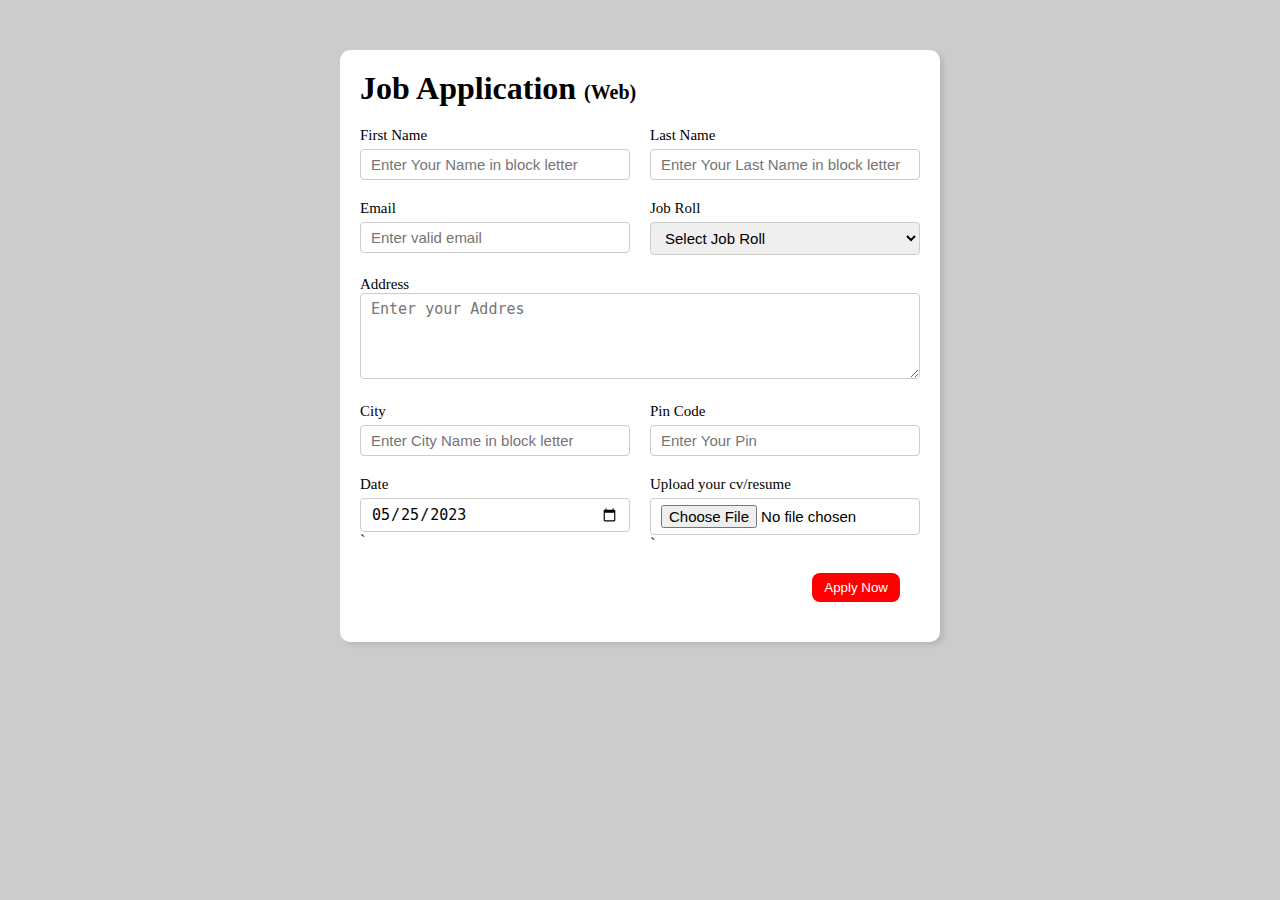
<file: index.html>
<!DOCTYPE html>
<html lang="en">
<head>
    <meta charset="UTF-8">
    <meta http-equiv="X-UA-Compatible" content="IE=edge">
    <meta name="viewport" content="width=device-width, initial-scale=1.0">
    <title>Job Application Form</title>
    <link rel="stylesheet" href="style.css">
</head>
<body>
    <div class="container">
        <div class="apply_box">
            <h1>Job Application <span class="title_small"> (Web)</span></h1>
            <form action="">
                <div class="form_container">
                    <div class="form_control">
                        <label for="first_name">First Name</label>
                        <input id="first_name" name="first_name" placeholder="Enter Your Name in block letter">
                    </div>
                    <div class="form_control">
                        <label for="last_name">Last Name</label>
                        <input id="last_name" name="first_name" placeholder="Enter Your Last Name in block letter">
                    </div>
                    <div class="form_control">
                        <label for="email">Email</label>
                        <input id="email" name="email" placeholder="Enter valid email">
                    </div>
                    <div class="form_control">
                        <label for="job_roll">Job Roll</label>
                        <select name="" id="">
                            <option value="">Select Job Roll</option>
                            <option value="frontend">Frontend Devloper</option>
                            <option value="backend">Backend Devloper</option>
                            <option value="full_stack">Full stack Devloper</option>
                            <option value="ui_ux">UI UX Designer</option>
                        </select>
                    </div>
                    <div class="textarea_control">
                        <label for="address">Address</label>
                        <textarea name="address" id="address" cols="30" rows="4" placeholder="Enter your Addres"></textarea>
                        
                    </div>
                    <div class="form_control">
                        <label for="city">City</label>
                        <input id="city" name="city" placeholder="Enter City Name in block letter">
                    </div>
                    <div class="form_control">
                        <label for="pincode">Pin Code</label>
                        <input id="pincode" name="pincode" type="number" placeholder="Enter Your Pin">
                    </div>
                    <div class="form_control">
                        <label for="date">Date</label>
                        <input value="2023-05-25" id="date" name="date" type="date">`
                    </div>
                    <div class="form_control">
                        <label for="upload">Upload your cv/resume</label>
                        <input  id="upload" name="date" type="file">`
                    </div>

                </div>
                <div class="button_container">
                    <button type="submit"> Apply Now</button>
                </div>
            </form>
        </div>
    </div>
    
</body>
</html>
</file>
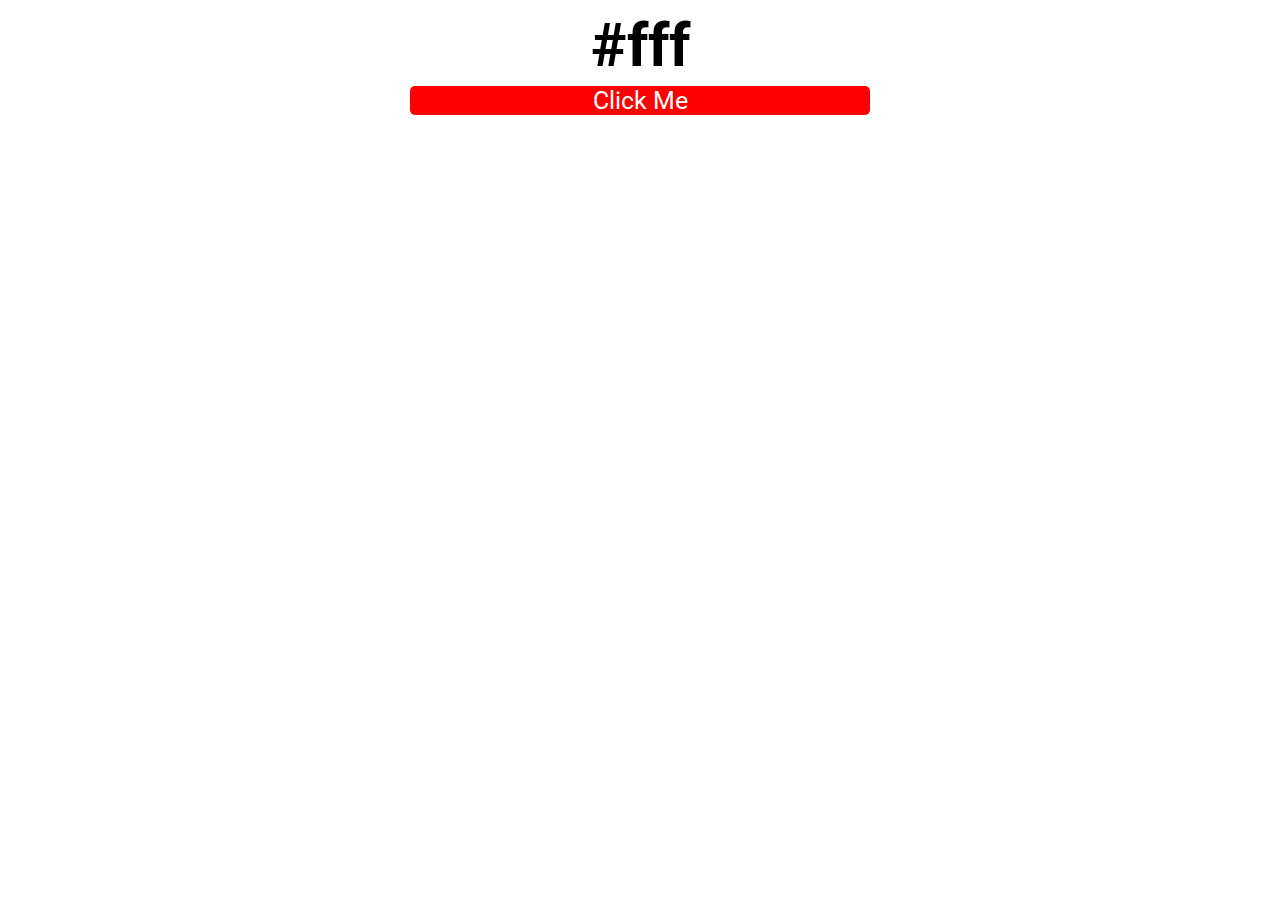
<file: first.html>
<!DOCTYPE html>
<html lang="en">
<head>
    <meta charset="UTF-8">
    <meta http-equiv="X-UA-Compatible" content="IE=edge">
    <meta name="viewport" content="width=device-width, initial-scale=1.0">
    <title>My Firt js Project</title>
    <link rel="stylesheet" href="first.css">

</head>
<body><div class="main">
    <div class="contaner">
        <h2 id="color-code">#fff</h2>
        <button id="btn">Click Me</button>
      
        </div>
        
    </div>
    <!-- <img src="C:\Users\User\Desktop\Assgnment\tablet.jpg" alt="" height="200px" width="200px"> -->
    <script src="first.js"> </script>
</body>
</html>
</file>
<file: style.css>
*{
    margin: 0;
    padding: 0;
    box-sizing: border-box;
}
body{
    background: #ccc;
    
}
.container{
    max-width: 900px;
    margin: 0 auto;
}
.apply_box{
    max-width: 600px;
    padding: 20px;
    background: #fff;
    margin: 0 auto;
    margin-top: 50px;
    box-shadow: 4px 3px 5px rgba(1, 1, 1, 0.1);
    border-radius: 10px;

}
.title_small{
    font-size: 20px;

}
.form_container{
    margin-top: 20px;
    display: grid;
    grid-template-columns: repeat(auto-fit,minmax(200px,1fr));
    gap: 20px;
}
.form_control{
    display: flex;
    flex-direction: column;
}
label{
    font-size: 15px;
    margin-bottom: 5px;
}
input, select, textarea{
    padding: 6px 10px;
    border: 1px solid #ccc;
    border-radius: 4px;
    font-size: 15px;
}
input:focus{
    outline-color: brown;
}
.button_container{
    display: flex;
    margin: 20px;
    justify-content: flex-end;
}
button{
    background-color: red;
    border: transparent solid 2px;
    padding: 5px 10px;
    color: #ffff;
    border-radius: 8px;
    transition: 0.3s ease-out;
}
button:hover{
    background-color: greenyellow;
    border: 2px solid red;
    color: black;
    transition: 0.3s ease-out;
    cursor: pointer;
}
.textarea_control{
    grid-column: 1 /span 2;
}
.textarea_control textarea{
    width: 100%;
}
@media (max-width: 460px) {
    .textarea_control{
        grid-column: 1 /span 2;
    }
} ;
</file>
<file: first.css>
@import url('https://fonts.googleapis.com/css2?family=Roboto:wght@100&display=swap');


*{
    margin: 0;
    padding: 0;
    box-sizing: border-box;
    font-family: 'Roboto', sans-serif;
}

  
.main{
    width: 100%;
    height: 100%;
    display: flex;
    justify-content: center;
    align-items: center;
}
.contaner{
width: 30rem;
height: 15rem;
padding: 10px;
border-radius: 10px;
background-color: #fff;
font-size: 40px;
text-align: center;
}
/* .btn{
    margin: 400px 400px;
    
    width: 400px;
    height: 400px;
    background-color: #fff;
} */
button{
    font-size: 30px;
    display: block;
    color: #fff;
    font-size: 25px;

    border: none;
    margin-top: 5px;
    width: 100%;
    
    border-radius: 5px;
    background-color: red;
}
</file>
